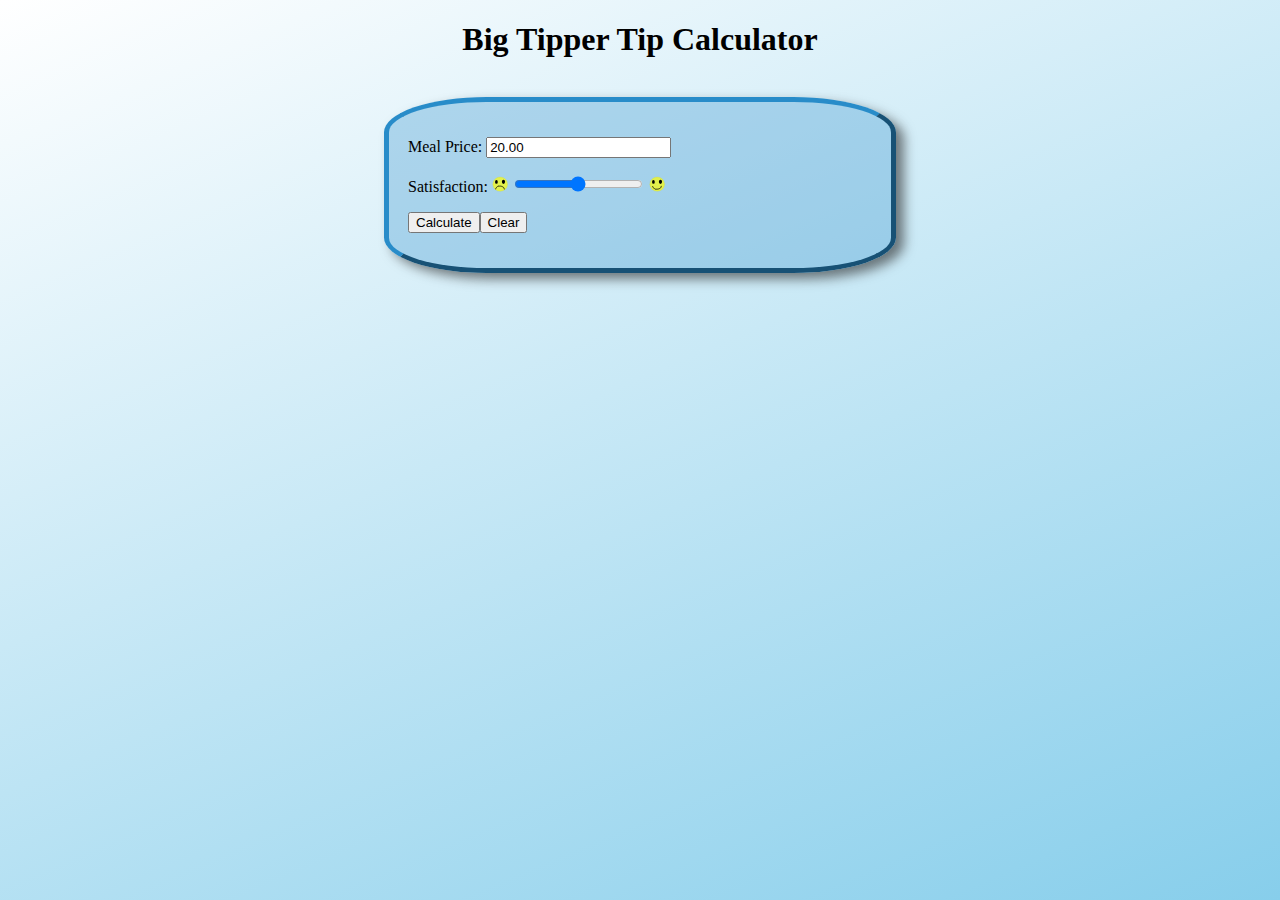
<file: BigTipper/index.html>
<!DOCTYPE html>
<html lang="en" dir="ltr">
  <head>
    <meta charset="utf-8">
    <title>Big Tipper</title>
    <link rel="stylesheet" type="text/css" href="bigtipper.css"/>
  </head>
  <body>
    <h1>Big Tipper Tip Calculator</h1>
    <form action="BigTipper.py" method="GET">
        <p>Meal Price: <input type="number" min="0.00" step="0.01" name="price" value="20.00"/></p>
        <p>Satisfaction:
            <img src="frowny.svg" width="16" height="16"/>
            <input type="range" min="0" max="100" name="satisfaction"/>
            <img src="smiley.svg" width="16" height="16"/>
        </p>
        <p><input type="submit" value="Calculate"/><input type="reset" value="Clear"/></p>
    </form>
  </body>
</html>
</file>
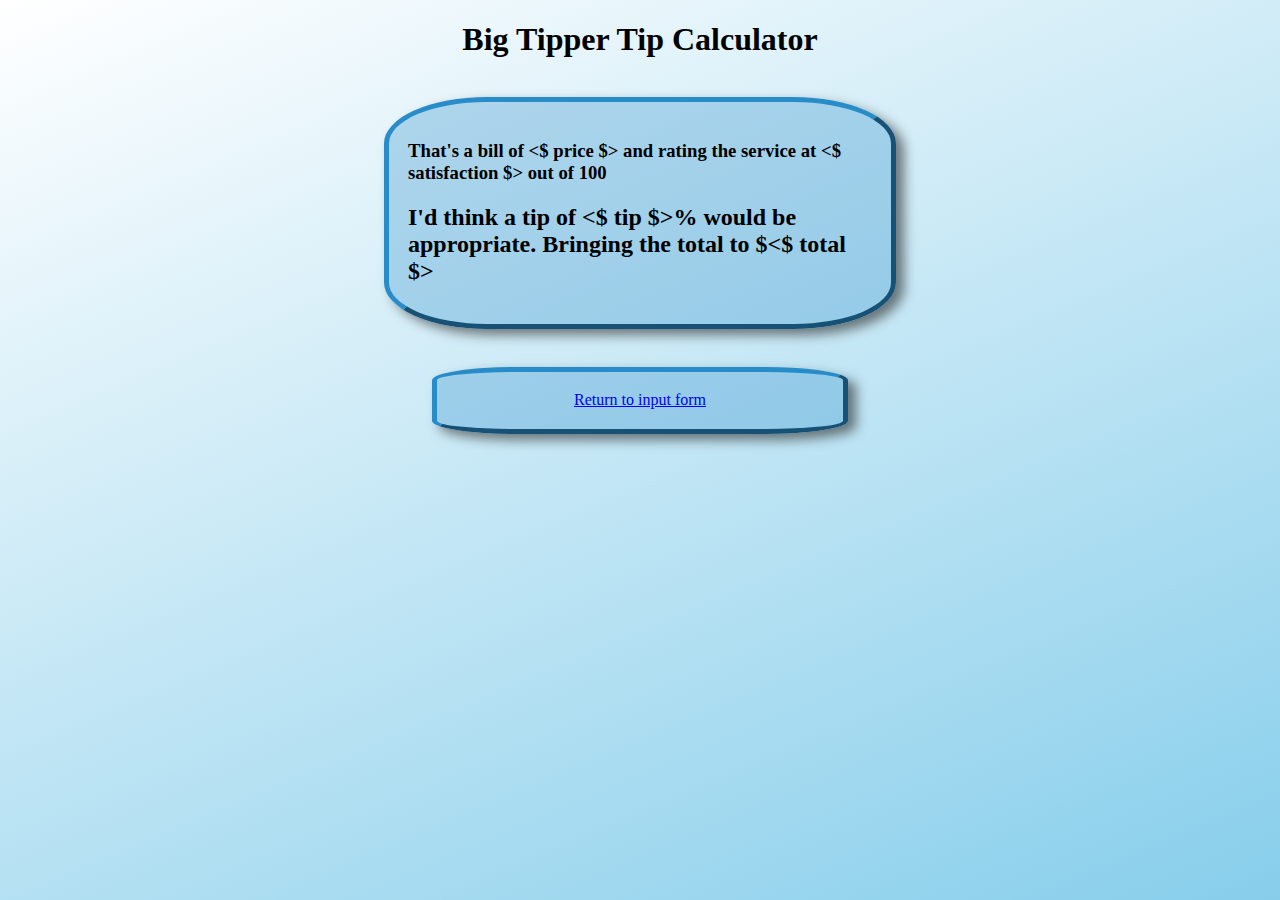
<file: BigTipper/results.html>
<!DOCTYPE html>
<html lang="en" dir="ltr">
  <head>
    <meta charset="utf-8">
    <title>Big Tipper</title>
    <link rel="stylesheet" type="text/css" href="bigtipper.css"/>
  </head>
  <body>
      <h1>Big Tipper Tip Calculator</h1>
      <section>
        <h3>That's a bill of <$ price $> and rating the service at <$ satisfaction $> out of 100</h3>
        <h2>I'd think a tip of <$ tip $>% would be appropriate. Bringing the total to $<$ total $></h2>
      </section>

      <p class="goBack"><a href="index.html">Return to input form</a></p>
  </body>
</html>
</file>
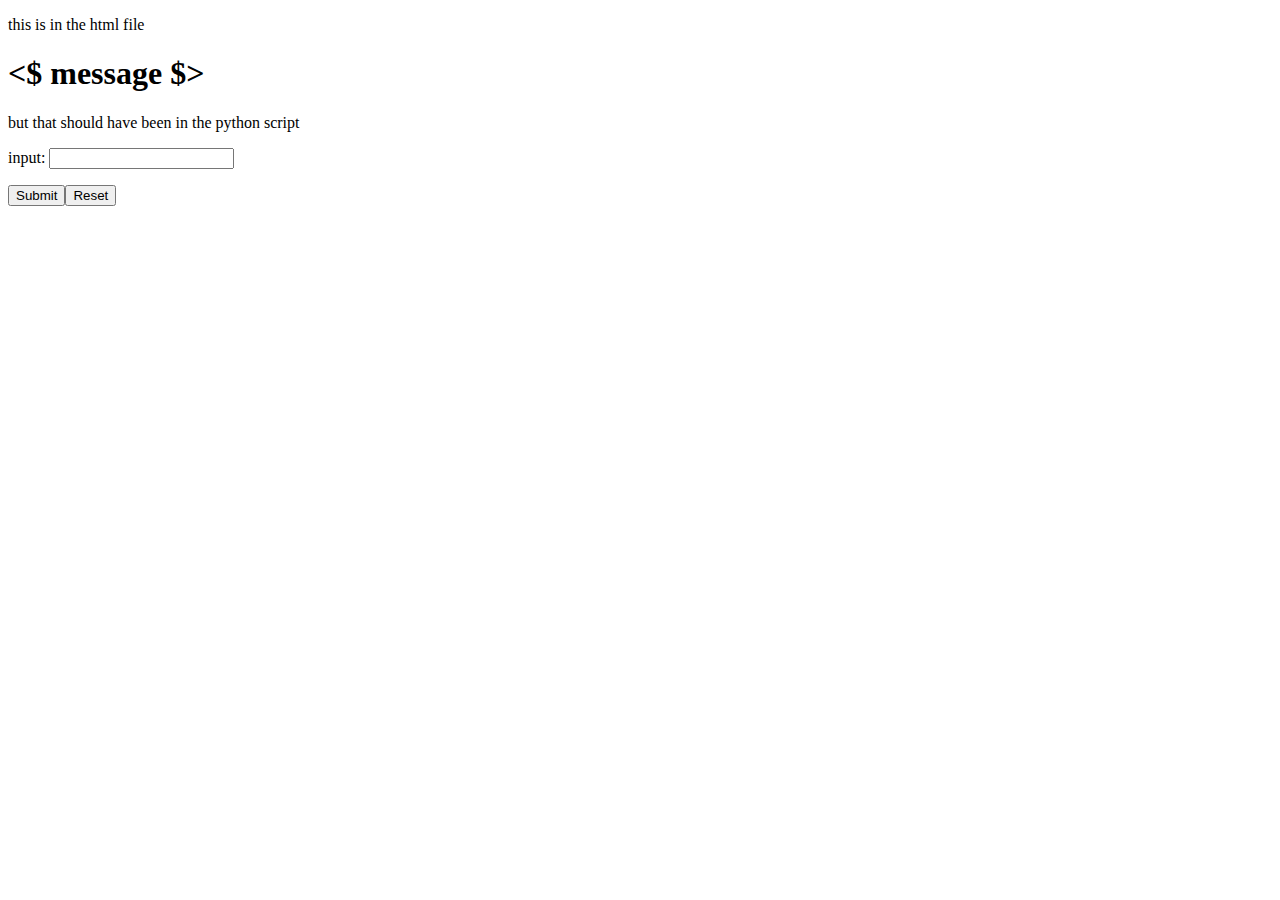
<file: PySimpleWeb/testPage.html>
<!DOCTYPE html>

<html>

	<head>

	</head>

	<body>
		<p>this is in the html file</p>
		<h1> <$ message $> </h1>
		<p>but that should have been in the python script</p>

		<form action="process.py" method="GET">
				<p>input: <input type="text" name="stuff"/></p>
				<p><input type="submit" value="Submit"/><input type="reset" value="Reset"/></p>
		</form>
	</body>

</html>
</file>
<file: BigTipper/bigtipper.css>
html{
  min-height: 100%;
}

body{
  background-image: linear-gradient(-23deg, skyblue, white);
  background-size: cover;
}

h1{
  text-align: center;
}
form, section{
  width: 29em;
  margin-left: auto;
  margin-right: auto;
  margin-top: 2.4em;
  padding: 1.2em;
  background-color: rgba(40, 140, 201, 0.3);
  border-radius: 20%;
  border: 5px outset rgb(40, 140, 201);
  box-shadow: 8px 6px 12px rgba(40, 40, 40, 0.6)
}

.goBack{
  width: 23em;
  margin-left: auto;
  margin-right: auto;
  margin-top: 2.4em;
  padding: 1.2em;
  background-color: rgba(40, 140, 201, 0.3);
  text-align: center;
  border-radius: 20%;
  border: 5px outset rgb(40, 140, 201);
  box-shadow: 8px 6px 12px rgba(40, 40, 40, 0.6)
}
</file>
